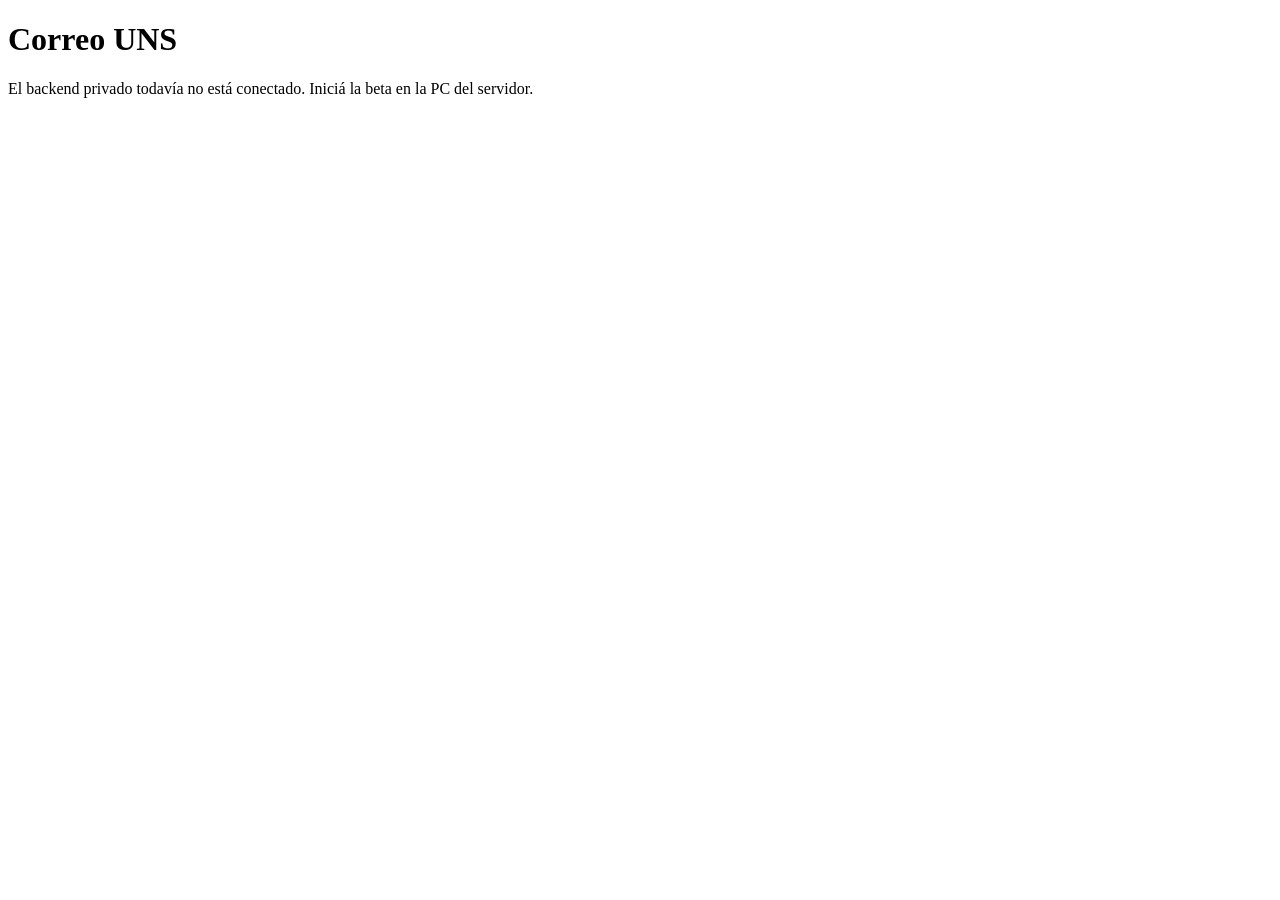
<file: deploy/vercel/public/index.html>
<!doctype html><html lang="es"><meta charset="utf-8"><meta name="viewport" content="width=device-width,initial-scale=1"><title>Correo UNS · Beta</title><body><h1>Correo UNS</h1><p>El backend privado todavía no está conectado. Iniciá la beta en la PC del servidor.</p></body></html>
</file>
